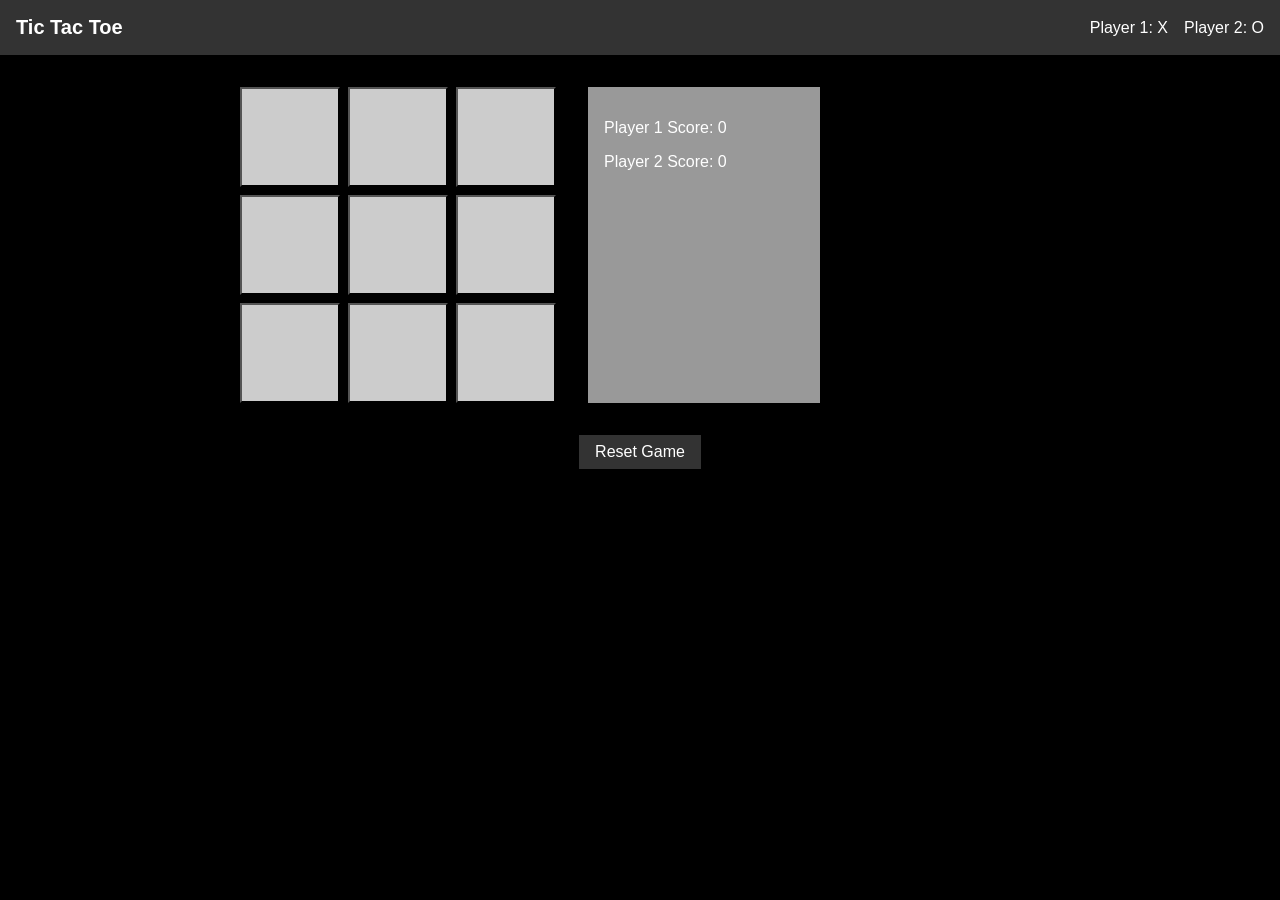
<file: index.html>
<!DOCTYPE html>
<html lang="en">
<head>
    <meta charset="UTF-8">
    <meta name="viewport" content="width=device-width, initial-scale=1.0">
    <title>Tic Tac Toe</title>
    <link rel="stylesheet" href="style.css">
    <script src="script.js"></script>

</head>
<body>
    <header class="header">
        <h1>Tic Tac Toe</h1>
        <div class="player-info">
            <span>Player 1: X</span>
            <span>Player 2: O</span>
        </div>
    </header>

    <div class="game-container">
        <div class="game-board">
            <button id="1" class="cell"></button>
            <button id="2" class="cell"></button>
            <button id="3" class="cell"></button>
            <button id="4" class="cell"></button>
            <button id="5" class="cell"></button>
            <button id="6" class="cell"></button>
            <button id="7" class="cell"></button>
            <button id="8" class="cell"></button>
            <button id="9" class="cell"></button>
        </div>

        <div class="score-panel">
            <p>Player 1 Score: <span id="score1">0</span></p>
            <p>Player 2 Score: <span id="score2">0</span></p>
        </div>
    </div>

    <!-- Win Popup -->
    <div id="winPopup">
        <h2>Congratulations!</h2>
        <p id="congrats">[player] won the game! 🎉</p>
        <button id="close">Close</button>
    </div>

    <div class="reset-container">
        <button id="reset" class="reset-button">Reset Game</button>
    </div>
</body>
</html>
</file>
<file: style.css>
body {
    margin: 0;
    font-family: Arial, sans-serif;
    background-color: black;
    color: white;
}

.header {
    background-color: #333;
    padding: 1rem;
    display: flex;
    justify-content: space-between;
    align-items: center;
}

.header h1 {
    margin: 0;
    font-size: 1.25rem;
}

.player-info {
    display: flex;
    gap: 1rem;
}

.game-container {
    max-width: 800px;
    margin: 2rem auto;
    padding: 0 1rem;
    display: flex;
    gap: 2rem;
}

.game-board {
    display: grid;
    grid-template-columns: repeat(3, 1fr);
    gap: 0.5rem;
}

.cell {
    width: 100px;
    height: 100px;
    background-color: #ccc;
    display: flex;
    align-items: center;
    justify-content: center;
    font-size: 2rem;
    font-weight: bold;
    color: black;
}

.score-panel {
    background-color: #999;
    padding: 1rem;
    min-width: 200px;
}

.reset-container {
    text-align: center;
    margin-top: 1rem;
}

.reset-button {
    background-color: #333;
    color: white;
    border: none;
    padding: 0.5rem 1rem;
    cursor: pointer;
    font-size: 1rem;
}

.reset-button:hover {
    background-color: #444;
}
/*pop up styles*/
#winPopup {
    color: black;
    display: none;
    position: fixed;
    top: 50%;
    left: 50%;
    transform: translate(-50%, -50%);
    width: 300px;
    background-color: rgb(255, 255, 255);
    border: 2px solid #4CAF50;
    border-radius: 10px;
    padding: 20px;
    box-shadow: 0 0 10px rgba(0, 0, 0, 0.5);
    text-align: center;
}
#winPopup button {
    background-color: #4CAF50;
    color: rgb(0, 0, 0);
    border: none;
    padding: 10px 20px;
    cursor: pointer;
    border-radius: 5px;
}
#winPopup button:hover {
    background-color: #45a049;
}
</file>
